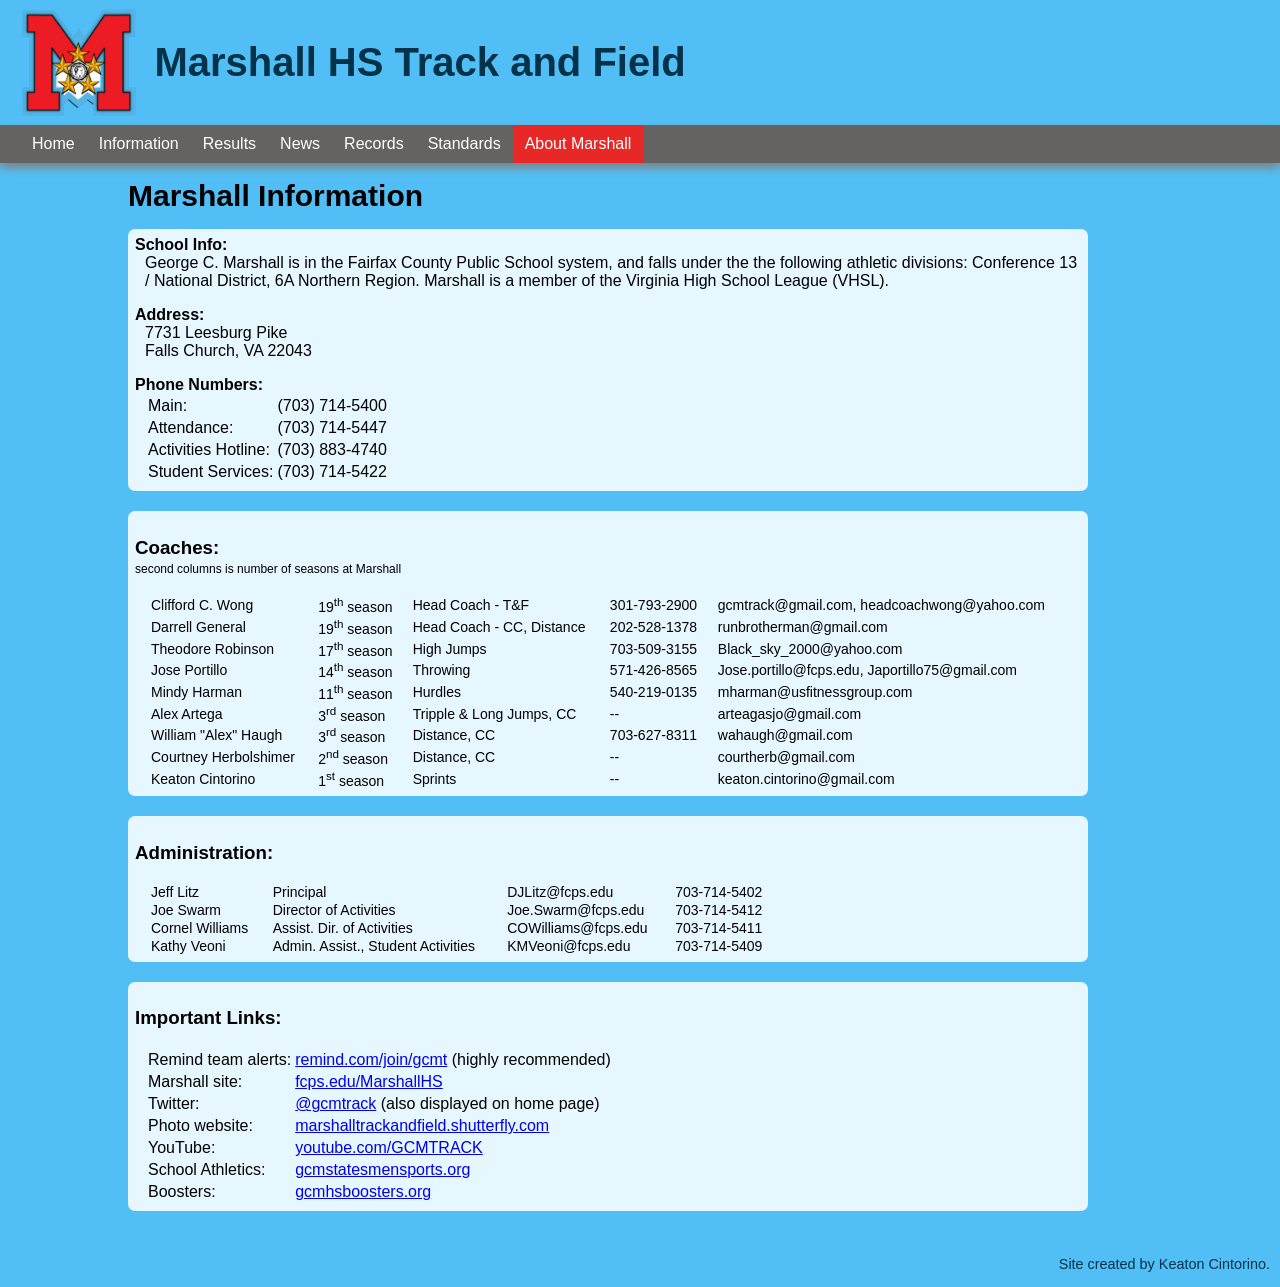
<file: about.html>
<!DOCTYPE html>
<html lang="en">
    <head>
        <meta charset="utf-8">
        <meta name="viewport" content="width=device-width, initial-scale=1, shrink-to-fit=no">

        <title>Marshall TF & CC - About</title>

        <link rel="stylesheet" type="text/css" href="./css/content-layout.css">
    </head>
    <body>
        <div class="container">
            <header role="banner" class="head-container">
                <a id="head-nav" class="toggle open" href="#nav"><img id="burger" src="./img/hamburger.png" alt="Burger menu icon"/></a>
                <img id="logo" src="./img/Marshall-Logo.png" alt="Marshall logo"/>
                <h1>Marshall HS Track and Field</h1>
            </header>

            <nav id="nav" role="navigation">
                <a class="toggle close" href="#">×</a>
                <ul>
                    <li class="bot-border">
                        <a class="link-hover" href="index.html">Home</a>
                    </li>
                    <li class="bot-border">
                        <a class="link-hover" href="info.html">Information</a>
                    </li>
                    <li class="bot-border">
                        <a class="link-hover" href="results.html">Results</a>
                    </li>
                    <li class="bot-border">
                        <a class="link-hover" href="news.html">News</a>
                    </li>
                    <li class="bot-border">
                        <a class="link-hover" href="records.html">Records</a>
                    </li>
                    <li class="bot-border">
                        <a class="link-hover" href="standards.html">Standards</a>
                    </li>
                    <li>
                        <a class="link-hover onpage" style="cursor:pointer;">About Marshall</a>
                    </li>
                </ul>
            </nav>

            <section role="main" class="content">
                <h2 id="title">Marshall Information</h2>
                <div class="left-pane left-pane-grid content-centered">
                    <div class="left-pane-item">
                        <span class="grid-item-header"><b>School Info:</b></span>
                        <p class="sub-section">
                            George C. Marshall is in the Fairfax County Public School system, and falls under the 
                            the following athletic divisions: Conference 13 / National District, 6A Northern Region. 
                            Marshall is a member of the Virginia High School League (VHSL).
                        </p>

                        <span><b>Address:</b></span>
                        <p class="sub-section">
                            7731 Leesburg Pike<br/>
                            Falls Church, VA 22043<br/>
                        </p>

                        <span><b>Phone Numbers:</b></span>
                        <table class="sub-section">
                            <tr><td>Main:</td><td>(703) 714-5400</td></tr>
                            <tr><td>Attendance:</td><td>(703) 714-5447</td></tr>
                            <tr><td>Activities Hotline:</td><td>(703) 883-4740</td></tr>
                            <tr><td>Student Services:</td><td>(703) 714-5422</td></tr>
                        </table>
                    </div>
                    <div class="left-pane-item">
                        <h3 style="margin-bottom:0px;">Coaches:</h3>
                        <span style="font-size:12px;display:inline-block;margin-bottom:18.72px;">second columns is number of seasons at Marshall</span>
                        <div style="overflow-x:auto;">
                            <table class="tbl" style="min-width:940px;">
                                <tr>
                                    <td>Clifford C. Wong</td>
                                    <td>19<sup>th</sup> season</td>
                                    <td>Head Coach - T&F</td>
                                    <td>301-793-2900</td>
                                    <td>gcmtrack@gmail.com, headcoachwong@yahoo.com</td>
                                </tr>
                                <tr>
                                    <td>Darrell General</td>
                                    <td>19<sup>th</sup> season</td>
                                    <td>Head Coach - CC, Distance</td>
                                    <td>202-528-1378</td>
                                    <td>runbrotherman@gmail.com</td>
                                </tr>
                                <tr>
                                    <td>Theodore Robinson</td>
                                    <td>17<sup>th</sup> season</td>
                                    <td>High Jumps</td>
                                    <td>703-509-3155</td>
                                    <td>Black_sky_2000@yahoo.com</td>
                                </tr>
                                <tr>
                                    <td>Jose Portillo</td>
                                    <td>14<sup>th</sup> season</td>
                                    <td>Throwing</td>
                                    <td>571-426-8565</td>
                                    <td>Jose.portillo@fcps.edu, Japortillo75@gmail.com</td>
                                </tr>
                                <tr>
                                    <td>Mindy Harman</td>
                                    <td>11<sup>th</sup> season</td>
                                    <td>Hurdles</td>
                                    <td>540-219-0135</td>
                                    <td>mharman@usfitnessgroup.com</td>
                                </tr>
                                <tr>
                                    <td>Alex Artega</td>
                                    <td>3<sup>rd</sup> season</td>
                                    <td>Tripple & Long Jumps, CC</td>
                                    <td>--</td>
                                    <td>arteagasjo@gmail.com</td>
                                </tr>
                                <tr>
                                    <td>William "Alex" Haugh</td>
                                    <td>3<sup>rd</sup> season</td>
                                    <td>Distance, CC</td>
                                    <td>703-627-8311</td>
                                    <td>wahaugh@gmail.com</td>
                                </tr>
                                <tr>
                                    <td>Courtney Herbolshimer</td>
                                    <td>2<sup>nd</sup> season</td>
                                    <td>Distance, CC</td>
                                    <td>--</td>
                                    <td>courtherb@gmail.com</td>
                                </tr>
                                <tr>
                                    <td>Keaton Cintorino</td>
                                    <td>1<sup>st</sup> season</td>
                                    <td>Sprints</td>
                                    <td>--</td>
                                    <td>keaton.cintorino@gmail.com</td>
                                </tr>
                            </table>
                        </div>
                    </div>
                    <div class="left-pane-item">
                        <h3>Administration:</h3>
                        <div style="overflow-x:auto;">
                            <table class="tbl" style="min-width:650px;">
                                <tr>
                                    <td>Jeff Litz</td>
                                    <td>Principal</td>
                                    <td>DJLitz@fcps.edu</td>
                                    <td>703-714-5402</td>
                                </tr>
                                <tr>
                                    <td>Joe Swarm</td>
                                    <td>Director of Activities</td>
                                    <td>Joe.Swarm@fcps.edu</td>
                                    <td>703-714-5412</td>
                                </tr>
                                <tr>
                                    <td>Cornel Williams</td>
                                    <td>Assist. Dir. of Activities</td>
                                    <td>COWilliams@fcps.edu</td>
                                    <td>703-714-5411</td>
                                </tr>
                                <tr>
                                    <td>Kathy Veoni</td>
                                    <td>Admin. Assist., Student Activities</td>
                                    <td>KMVeoni@fcps.edu</td>
                                    <td>703-714-5409</td>
                                </tr>
                            </table>
                        </div>
                    </div>
                    <div class="left-pane-item">
                        <h3>Important Links:</h3>
                        <table class="sub-section">
                            <tr><td>Remind team alerts:</td><td><a href="https://www.remind.com/join/gcmt">remind.com/join/gcmt</a> (highly recommended)</td></tr>
                            <tr><td>Marshall site:</td><td><a href="https://www.fcps.edu/MarshallHS/">fcps.edu/MarshallHS</a></td></tr>
                            <tr><td>Twitter:</td><td><a href="https://twitter.com/gcmtrack">@gcmtrack</a> (also displayed on home page)</td></tr>
                            <tr><td>Photo website:</td><td><a href="https://marshalltrackandfield.shutterfly.com/">marshalltrackandfield.shutterfly.com</a></td></tr>
                            <tr><td>YouTube:</td><td><a href="https://www.youtube.com/GCMTRACK">youtube.com/GCMTRACK</a></td></tr>
                            <tr><td>School Athletics:</td><td><a href="https://gcmstatesmensports.org">gcmstatesmensports.org</a></td></tr>
                            <tr><td>Boosters:</td><td><a href="https://gcmhsboosters.org">gcmhsboosters.org</a></td></tr>
                        </table>
                    </div>
                </div>
            </section>

            <footer>
                <span>Site created by Keaton Cintorino.</span>
            </footer>
          </div>
    </body>
</html>
</file>
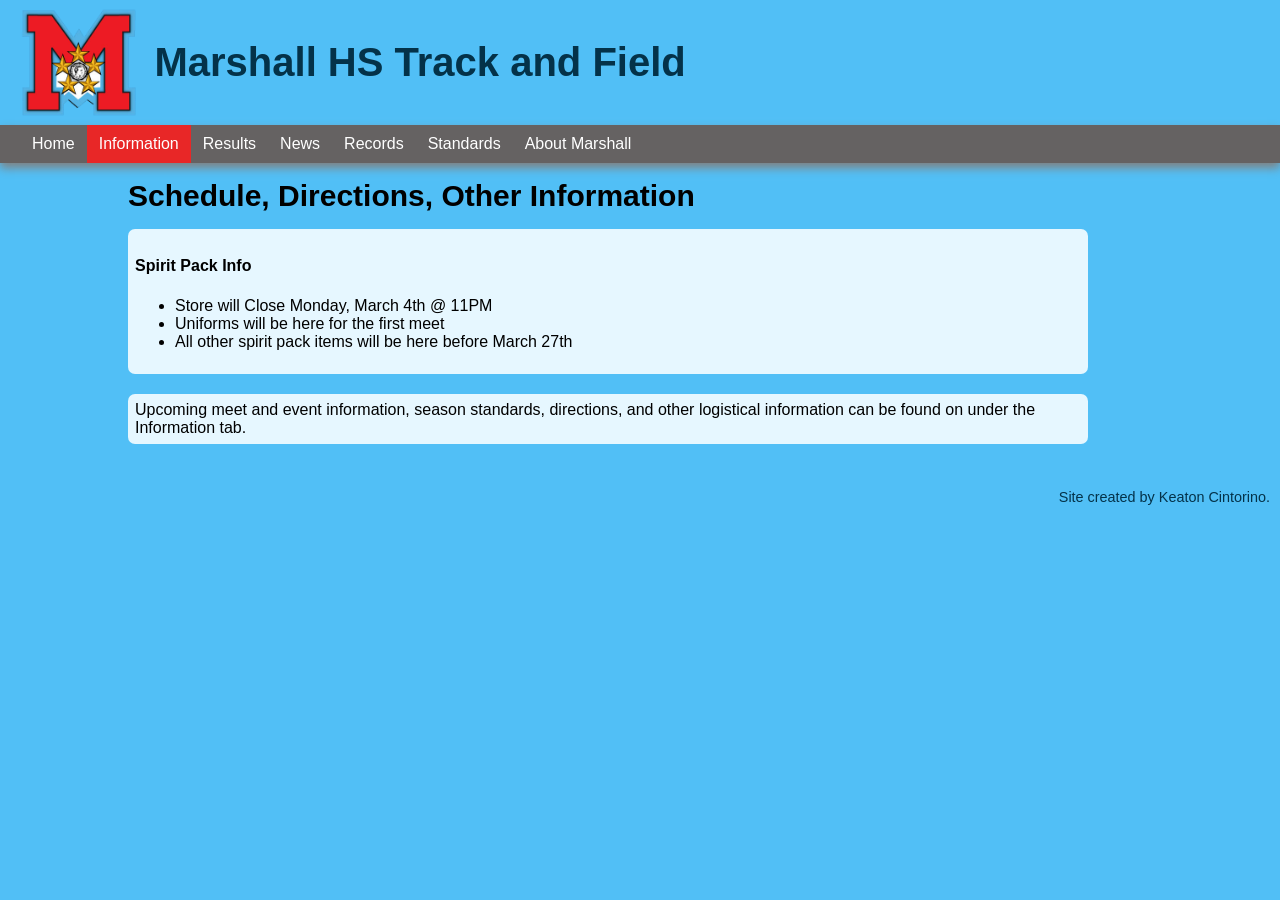
<file: info.html>
<!DOCTYPE html>
<html lang="en">
    <head>
        <meta charset="utf-8">
        <meta name="viewport" content="width=device-width, initial-scale=1, shrink-to-fit=no">

        <title>Marshall TF & CC - Information</title>

        <link rel="stylesheet" type="text/css" href="./css/content-layout.css">
    </head>
    <body>
        <div class="container">
            <header role="banner" class="head-container">
                <a id="head-nav" class="toggle open" href="#nav"><img id="burger" src="./img/hamburger.png" alt="Burger menu icon"/></a>
                <img id="logo" src="./img/Marshall-Logo.png" alt="Marshall logo"/>
                <h1>Marshall HS Track and Field</h1>
            </header>

            <nav id="nav" role="navigation">
                <a class="toggle close" href="#">×</a>
                <ul>
                    <li class="bot-border">
                        <a class="link-hover" href="index.html">Home</a>
                    </li>
                    <li class="bot-border">
                        <a class="link-hover onpage" style="cursor:pointer;">Information</a>
                    </li>
                    <li class="bot-border">
                        <a class="link-hover" href="results.html">Results</a>
                    </li>
                    <li class="bot-border">
                        <a class="link-hover" href="news.html">News</a>
                    </li>
                    <li class="bot-border">
                        <a class="link-hover" href="records.html">Records</a>
                    </li>
                    <li class="bot-border">
                        <a class="link-hover" href="standards.html">Standards</a>
                    </li>
                    <li>
                        <a class="link-hover" href="about.html">About Marshall</a>
                    </li>
                </ul>
            </nav>

            <section role="main" class="content">
                <h2 id="title">Schedule, Directions, Other Information</h2>
                <div class="left-pane left-pane-grid content-centered">
                    <div class="left-pane-item">
                        <h4>Spirit Pack Info</h4>
                        <ul>
                            <li>Store will Close Monday, March 4th @ 11PM</li>
                            <li>Uniforms will be here for the first meet</li>
                            <li>All other spirit pack items will be here before March 27th</li>
                        </ul>
                    </div>
                    <p class="left-pane-item">
                        Upcoming meet and event information, season standards, directions, and other logistical information
                        can be found on under the Information tab.  
                    </p>
                </div>
            </section>

            <footer>
                <span>Site created by Keaton Cintorino.</span>
            </footer>
          </div>
    </body>
</html>
</file>
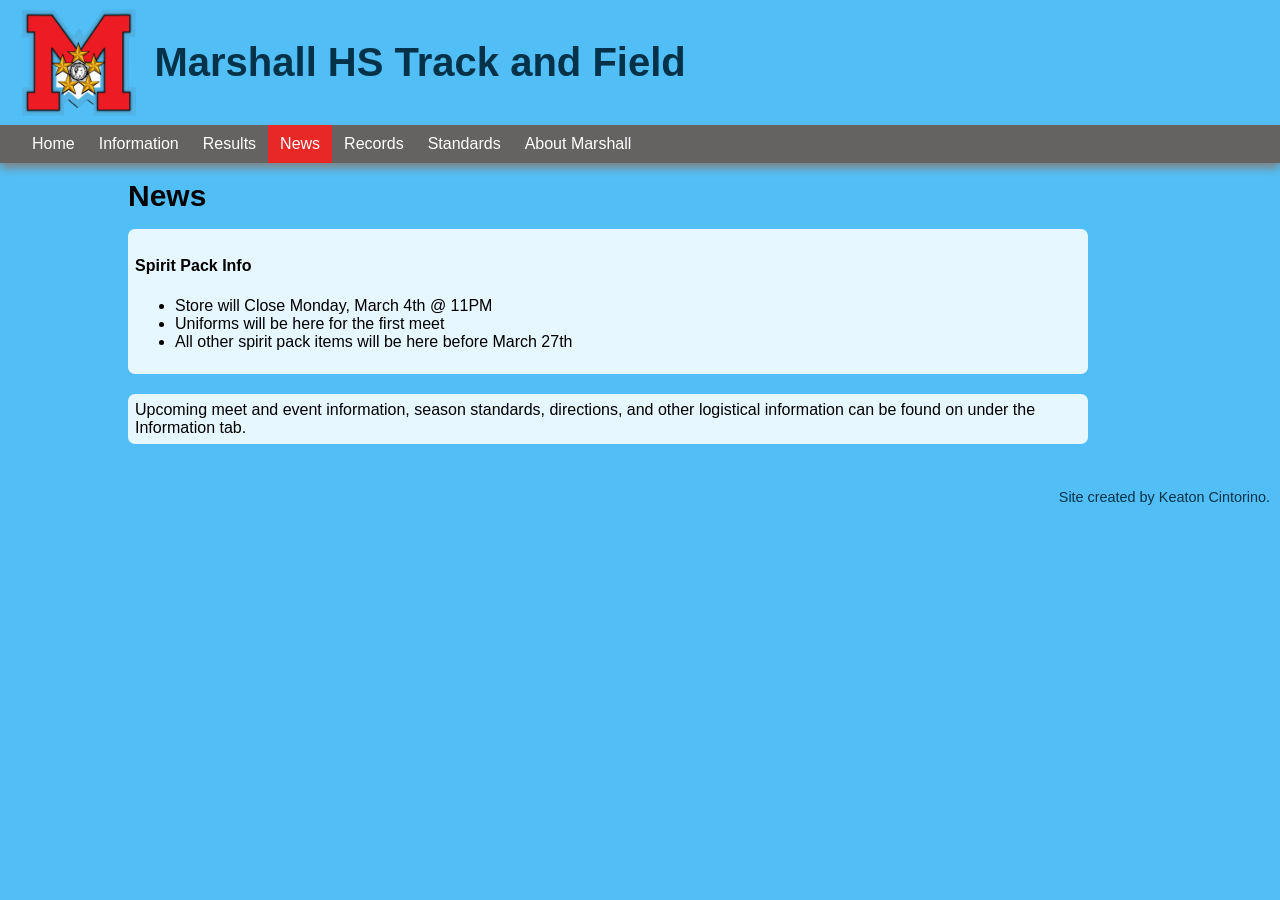
<file: news.html>
<!DOCTYPE html>
<html lang="en">
    <head>
        <meta charset="utf-8">
        <meta name="viewport" content="width=device-width, initial-scale=1, shrink-to-fit=no">

        <title>Marshall TF & CC - News</title>

        <link rel="stylesheet" type="text/css" href="./css/content-layout.css">
    </head>
    <body>
        <div class="container">
            <header role="banner" class="head-container">
                <a id="head-nav" class="toggle open" href="#nav"><img id="burger" src="./img/hamburger.png" alt="Burger menu icon"/></a>
                <img id="logo" src="./img/Marshall-Logo.png" alt="Marshall logo"/>
                <h1>Marshall HS Track and Field</h1>
            </header>

            <nav id="nav" role="navigation">
                <a class="toggle close" href="#">×</a>
                <ul>
                    <li class="bot-border">
                        <a class="link-hover" href="index.html">Home</a>
                    </li>
                    <li class="bot-border">
                        <a class="link-hover" href="info.html">Information</a>
                    </li>
                    <li class="bot-border">
                        <a class="link-hover" href="results.html">Results</a>
                    </li>
                    <li class="bot-border">
                        <a class="link-hover onpage" style="cursor:pointer;">News</a>
                    </li>
                    <li class="bot-border">
                        <a class="link-hover" href="records.html">Records</a>
                    </li>
                    <li class="bot-border">
                        <a class="link-hover" href="standards.html">Standards</a>
                    </li>
                    <li>
                        <a class="link-hover" href="about.html">About Marshall</a>
                    </li>
                </ul>
            </nav>

            <section role="main" class="content">
                <h2 id="title">News</h2>
                <div class="left-pane left-pane-grid content-centered">
                    <div class="left-pane-item">
                        <h4>Spirit Pack Info</h4>
                        <ul>
                            <li>Store will Close Monday, March 4th @ 11PM</li>
                            <li>Uniforms will be here for the first meet</li>
                            <li>All other spirit pack items will be here before March 27th</li>
                        </ul>
                    </div>
                    <p class="left-pane-item">
                        Upcoming meet and event information, season standards, directions, and other logistical information
                        can be found on under the Information tab.  
                    </p>
                </div>
            </section>

            <footer>
                <span>Site created by Keaton Cintorino.</span>
            </footer>
          </div>
    </body>
</html>
</file>
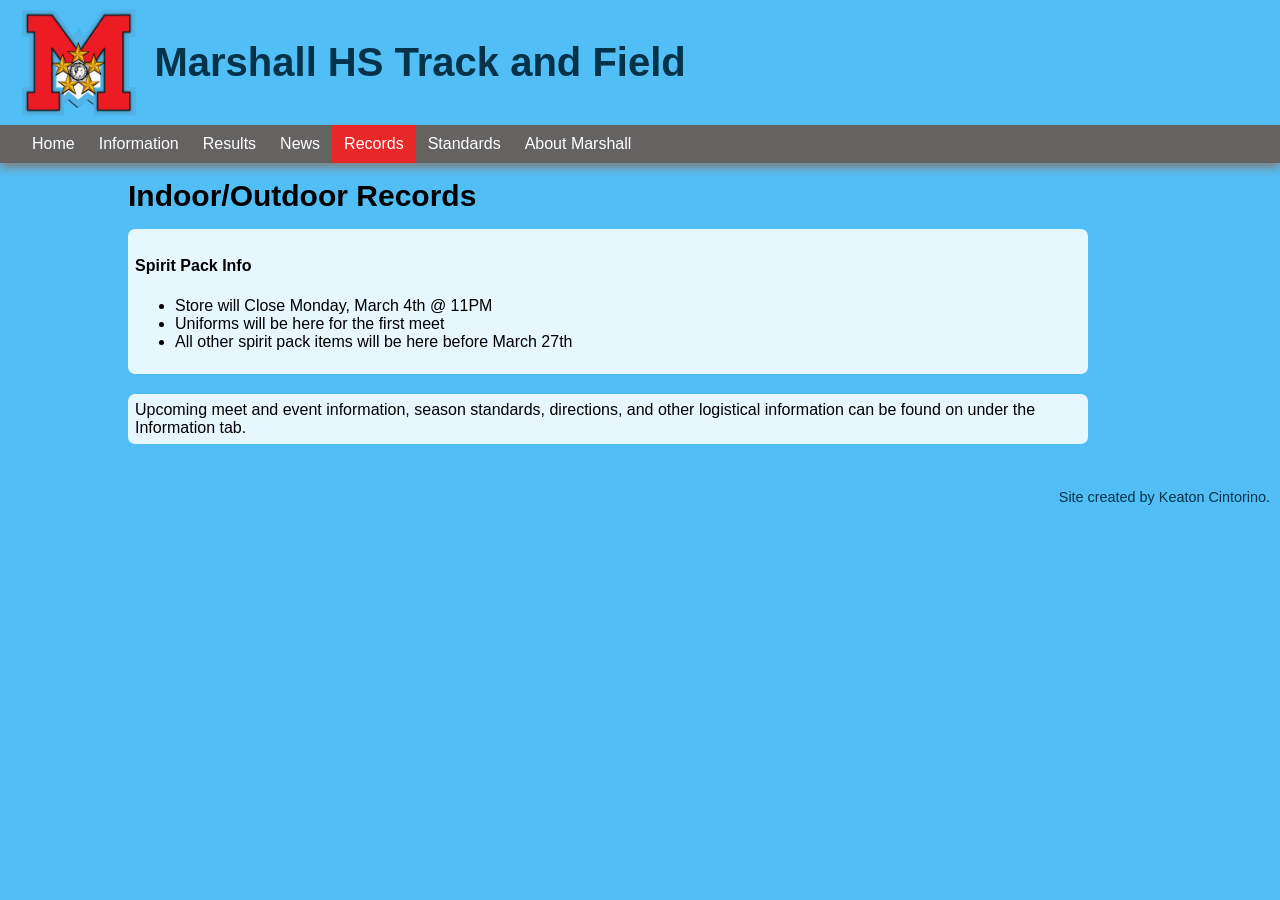
<file: records.html>
<!DOCTYPE html>
<html lang="en">
    <head>
        <meta charset="utf-8">
        <meta name="viewport" content="width=device-width, initial-scale=1, shrink-to-fit=no">

        <title>Marshall TF & CC - Records</title>

        <link rel="stylesheet" type="text/css" href="./css/content-layout.css">
    </head>
    <body>
        <div class="container">
            <header role="banner" class="head-container">
                <a id="head-nav" class="toggle open" href="#nav"><img id="burger" src="./img/hamburger.png" alt="Burger menu icon"/></a>
                <img id="logo" src="./img/Marshall-Logo.png" alt="Marshall logo"/>
                <h1>Marshall HS Track and Field</h1>
            </header>

            <nav id="nav" role="navigation">
                <a class="toggle close" href="#">×</a>
                <ul>
                    <li class="bot-border">
                        <a class="link-hover" href="index.html">Home</a>
                    </li>
                    <li class="bot-border">
                        <a class="link-hover" href="info.html">Information</a>
                    </li>
                    <li class="bot-border">
                        <a class="link-hover" href="results.html">Results</a>
                    </li>
                    <li class="bot-border">
                        <a class="link-hover" href="news.html">News</a>
                    </li>
                    <li class="bot-border">
                        <a class="link-hover onpage" style="cursor:pointer;">Records</a>
                    </li>
                    <li class="bot-border">
                        <a class="link-hover" href="standards.html">Standards</a>
                    </li>
                    <li>
                        <a class="link-hover" href="about.html">About Marshall</a>
                    </li>
                </ul>
            </nav>

            <section role="main" class="content">
                <h2 id="title">Indoor/Outdoor Records</h2>
                <div class="left-pane left-pane-grid content-centered">
                    <div class="left-pane-item">
                        <h4>Spirit Pack Info</h4>
                        <ul>
                            <li>Store will Close Monday, March 4th @ 11PM</li>
                            <li>Uniforms will be here for the first meet</li>
                            <li>All other spirit pack items will be here before March 27th</li>
                        </ul>
                    </div>
                    <p class="left-pane-item">
                        Upcoming meet and event information, season standards, directions, and other logistical information
                        can be found on under the Information tab.  
                    </p>
                </div>
            </section>

            <footer>
                <span>Site created by Keaton Cintorino.</span>
            </footer>
          </div>
    </body>
</html>
</file>
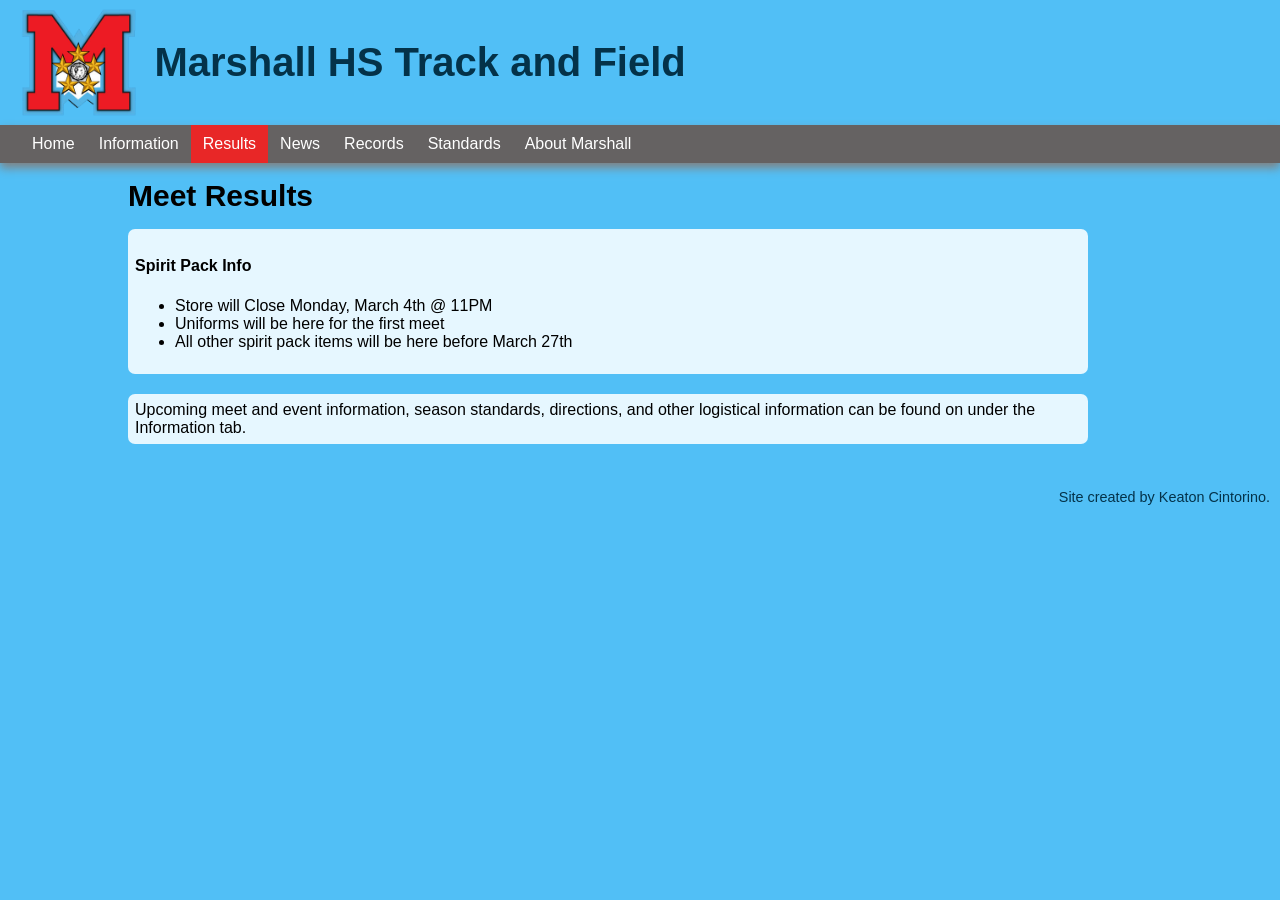
<file: results.html>
<!DOCTYPE html>
<html lang="en">
    <head>
        <meta charset="utf-8">
        <meta name="viewport" content="width=device-width, initial-scale=1, shrink-to-fit=no">

        <title>Marshall TF & CC - Results</title>

        <link rel="stylesheet" type="text/css" href="./css/content-layout.css">
    </head>
    <body>
        <div class="container">
            <header role="banner" class="head-container">
                <a id="head-nav" class="toggle open" href="#nav"><img id="burger" src="./img/hamburger.png" alt="Burger menu icon"/></a>
                <img id="logo" src="./img/Marshall-Logo.png" alt="Marshall logo"/>
                <h1>Marshall HS Track and Field</h1>
            </header>

            <nav id="nav" role="navigation">
                <a class="toggle close" href="#">×</a>
                <ul>
                    <li class="bot-border">
                        <a class="link-hover" href="index.html">Home</a>
                    </li>
                    <li class="bot-border">
                        <a class="link-hover" href="info.html">Information</a>
                    </li>
                    <li class="bot-border">
                        <a class="link-hover onpage" style="cursor:pointer;">Results</a>
                    </li>
                    <li class="bot-border">
                        <a class="link-hover" href="news.html">News</a>
                    </li>
                    <li class="bot-border">
                        <a class="link-hover" href="records.html">Records</a>
                    </li>
                    <li class="bot-border">
                        <a class="link-hover" href="standards.html">Standards</a>
                    </li>
                    <li>
                        <a class="link-hover" href="about.html">About Marshall</a>
                    </li>
                </ul>
            </nav>

            <section role="main" class="content">
                <h2 id="title">Meet Results</h2>
                <div class="left-pane left-pane-grid content-centered">
                    <div class="left-pane-item">
                        <h4>Spirit Pack Info</h4>
                        <ul>
                            <li>Store will Close Monday, March 4th @ 11PM</li>
                            <li>Uniforms will be here for the first meet</li>
                            <li>All other spirit pack items will be here before March 27th</li>
                        </ul>
                    </div>
                    <p class="left-pane-item">
                        Upcoming meet and event information, season standards, directions, and other logistical information
                        can be found on under the Information tab.  
                    </p>
                </div>
            </section>

            <footer>
                <span>Site created by Keaton Cintorino.</span>
            </footer>
          </div>
    </body>
</html>
</file>
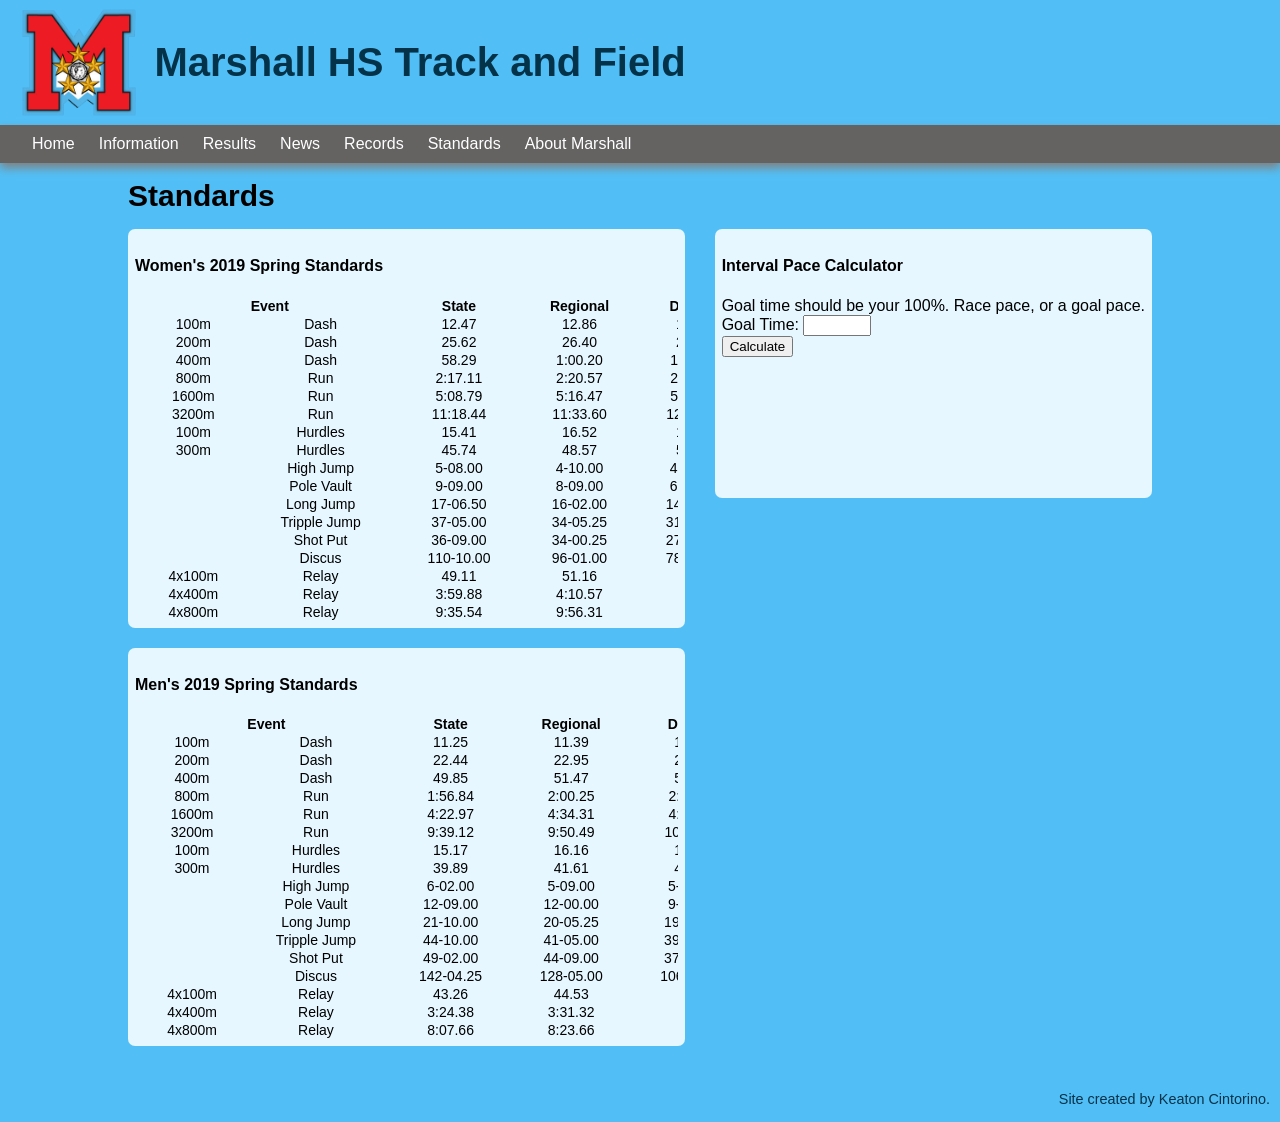
<file: standards.html>
<!DOCTYPE html>
<html lang="en">
    <head>
        <meta charset="utf-8">
        <meta name="viewport" content="width=device-width, initial-scale=1, shrink-to-fit=no">

        <title>Marshall TF & CC - Champions</title>

        <link rel="stylesheet" type="text/css" href="./css/content-layout.css">
    </head>
    <body>
        <div class="container">
            <header role="banner" class="head-container">
                <a id="head-nav" class="toggle open" href="#nav"><img id="burger" src="./img/hamburger.png" alt="Burger menu icon"/></a>
                <img id="logo" src="./img/Marshall-Logo.png" alt="Marshall logo"/>
                <h1>Marshall HS Track and Field</h1>
            </header>

            <nav id="nav" role="navigation">
                <a class="toggle close" href="#">×</a>
                <ul>
                    <li class="bot-border">
                        <a class="link-hover" href="index.html">Home</a>
                    </li>
                    <li class="bot-border">
                        <a class="link-hover" href="info.html">Information</a>
                    </li>
                    <li class="bot-border">
                        <a class="link-hover" href="results.html">Results</a>
                    </li>
                    <li class="bot-border">
                        <a class="link-hover" href="news.html">News</a>
                    </li>
                    <li class="bot-border">
                        <a class="link-hover" href="records.html">Records</a>
                    </li>
                    <li class="bot-border">
                        <a class="link-hover" style="cursor:pointer;">Standards</a>
                    </li>
                    <li>
                        <a class="link-hover" href="about.html">About Marshall</a>
                    </li>
                </ul>
            </nav>

            <section role="main" class="content content-container">
                <h2 id="title">Standards</h2>
                <div class="left-pane left-pane-grid">
                    <div class="left-pane-item">
                        <h4>Women's 2019 Spring Standards</h4>
                        <div style="overflow-x:auto;">
                            <table class="tbl" style="min-width:740px;text-align:center;">
                                <tr>
                                    <th colspan="2">Event</th>
                                    <th>State</th>
                                    <th>Regional</th>
                                    <th>District</th>
                                    <th>Lettering</th>
                                </tr>
                                <tr>
                                    <td>100m</td>
                                    <td>Dash</td>
                                    <td>12.47</td>
                                    <td>12.86</td>
                                    <td>13.70</td>
                                    <td>15.24</td>
                                </tr>
                                <tr>
                                    <td>200m</td>
                                    <td>Dash</td>
                                    <td>25.62</td>
                                    <td>26.40</td>
                                    <td>27.99</td>
                                    <td>30.24</td>
                                </tr>
                                <tr>
                                    <td>400m</td>
                                    <td>Dash</td>
                                    <td>58.29</td>
                                    <td>1:00.20</td>
                                    <td>1:04.38</td>
                                    <td>1:08.24</td>
                                </tr>
                                <tr>
                                    <td>800m</td>
                                    <td>Run</td>
                                    <td>2:17.11</td>
                                    <td>2:20.57</td>
                                    <td>2:35.10</td>
                                    <td>2:45.24</td>
                                </tr>
                                <tr>
                                    <td>1600m</td>
                                    <td>Run</td>
                                    <td>5:08.79</td>
                                    <td>5:16.47</td>
                                    <td>5:43.51</td>
                                    <td>6:15.24</td>
                                </tr>
                                <tr>
                                    <td>3200m</td>
                                    <td>Run</td>
                                    <td>11:18.44</td>
                                    <td>11:33.60</td>
                                    <td>12:35.16</td>
                                    <td>13:15.24</td>
                                </tr>
                                <tr>
                                    <td>100m</td>
                                    <td>Hurdles</td>
                                    <td>15.41</td>
                                    <td>16.52</td>
                                    <td>18.59</td>
                                    <td>20.54</td>
                                </tr>
                                <tr>
                                    <td>300m</td>
                                    <td>Hurdles</td>
                                    <td>45.74</td>
                                    <td>48.57</td>
                                    <td>53.95</td>
                                    <td>55.44</td>
                                </tr>
                                <tr>
                                    <td></td>
                                    <td>High Jump</td>
                                    <td>5-08.00</td>
                                    <td>4-10.00</td>
                                    <td>4-05.00</td>
                                    <td>4-01.00</td>
                                </tr>
                                <tr>
                                    <td></td>
                                    <td>Pole Vault</td>
                                    <td>9-09.00</td>
                                    <td>8-09.00</td>
                                    <td>6-06.00</td>
                                    <td>6-00.00</td>
                                </tr>
                                <tr>
                                    <td></td>
                                    <td>Long Jump</td>
                                    <td>17-06.50</td>
                                    <td>16-02.00</td>
                                    <td>14-07.00</td>
                                    <td>13-00.00</td>
                                </tr>
                                <tr>
                                    <td></td>
                                    <td>Tripple Jump</td>
                                    <td>37-05.00</td>
                                    <td>34-05.25</td>
                                    <td>31-07.00</td>
                                    <td>27-00.00</td>
                                </tr>
                                <tr>
                                    <td></td>
                                    <td>Shot Put</td>
                                    <td>36-09.00</td>
                                    <td>34-00.25</td>
                                    <td>27-01.00</td>
                                    <td>24-00.00</td>
                                </tr>
                                <tr>
                                    <td></td>
                                    <td>Discus</td>
                                    <td>110-10.00</td>
                                    <td>96-01.00</td>
                                    <td>78-05.00</td>
                                    <td>65-00.00</td>
                                </tr>
                                <tr>
                                    <td>4x100m</td>
                                    <td>Relay</td>
                                    <td>49.11</td>
                                    <td>51.16</td>
                                    <td></td>
                                    <td></td>
                                </tr>
                                <tr>
                                    <td>4x400m</td>
                                    <td>Relay</td>
                                    <td>3:59.88</td>
                                    <td>4:10.57</td>
                                    <td></td>
                                    <td></td>
                                </tr>
                                <tr>
                                    <td>4x800m</td>
                                    <td>Relay</td>
                                    <td>9:35.54</td>
                                    <td>9:56.31</td>
                                    <td></td>
                                    <td></td>
                                </tr>
                            </table>
                        </div>
                    </div>

                    <div class="left-pane-item">
                        <h4>Men's 2019 Spring Standards</h4>
                        <div style="overflow-x:auto;">
                            <table class="tbl" style="min-width:740px;text-align:center;">
                                <tr>
                                    <th colspan="2">Event</th>
                                    <th>State</th>
                                    <th>Regional</th>
                                    <th>District</th>
                                    <th>Lettering</th>
                                </tr>
                                <tr>
                                    <td>100m</td>
                                    <td>Dash</td>
                                    <td>11.25</td>
                                    <td>11.39</td>
                                    <td>11.88</td>
                                    <td>12.84</td>
                                </tr>
                                <tr>
                                    <td>200m</td>
                                    <td>Dash</td>
                                    <td>22.44</td>
                                    <td>22.95</td>
                                    <td>23.89</td>
                                    <td>25.44</td>
                                </tr>
                                <tr>
                                    <td>400m</td>
                                    <td>Dash</td>
                                    <td>49.85</td>
                                    <td>51.47</td>
                                    <td>53.73</td>
                                    <td>58.24</td>
                                </tr>
                                <tr>
                                    <td>800m</td>
                                    <td>Run</td>
                                    <td>1:56.84</td>
                                    <td>2:00.25</td>
                                    <td>2:06.82</td>
                                    <td>2:10.24</td>
                                </tr>
                                <tr>
                                    <td>1600m</td>
                                    <td>Run</td>
                                    <td>4:22.97</td>
                                    <td>4:34.31</td>
                                    <td>4:46.94</td>
                                    <td>5:05.04</td>
                                </tr>
                                <tr>
                                    <td>3200m</td>
                                    <td>Run</td>
                                    <td>9:39.12</td>
                                    <td>9:50.49</td>
                                    <td>10:19.91</td>
                                    <td>11:15.24</td>
                                </tr>
                                <tr>
                                    <td>100m</td>
                                    <td>Hurdles</td>
                                    <td>15.17</td>
                                    <td>16.16</td>
                                    <td>17.87</td>
                                    <td>19.54</td>
                                </tr>
                                <tr>
                                    <td>300m</td>
                                    <td>Hurdles</td>
                                    <td>39.89</td>
                                    <td>41.61</td>
                                    <td>43.24</td>
                                    <td>48.54</td>
                                </tr>
                                <tr>
                                    <td></td>
                                    <td>High Jump</td>
                                    <td>6-02.00</td>
                                    <td>5-09.00</td>
                                    <td>5-04.00</td>
                                    <td>5-00.00</td>
                                </tr>
                                <tr>
                                    <td></td>
                                    <td>Pole Vault</td>
                                    <td>12-09.00</td>
                                    <td>12-00.00</td>
                                    <td>9-00.00</td>
                                    <td>8-00.00</td>
                                </tr>
                                <tr>
                                    <td></td>
                                    <td>Long Jump</td>
                                    <td>21-10.00</td>
                                    <td>20-05.25</td>
                                    <td>19-01.00</td>
                                    <td>17-00.00</td>
                                </tr>
                                <tr>
                                    <td></td>
                                    <td>Tripple Jump</td>
                                    <td>44-10.00</td>
                                    <td>41-05.00</td>
                                    <td>39-03.00</td>
                                    <td>34-00.00</td>
                                </tr>
                                <tr>
                                    <td></td>
                                    <td>Shot Put</td>
                                    <td>49-02.00</td>
                                    <td>44-09.00</td>
                                    <td>37-09.50</td>
                                    <td>35-00.00</td>
                                </tr>
                                <tr>
                                    <td></td>
                                    <td>Discus</td>
                                    <td>142-04.25</td>
                                    <td>128-05.00</td>
                                    <td>106-05.00</td>
                                    <td>85-00.00</td>
                                </tr>
                                <tr>
                                    <td>4x100m</td>
                                    <td>Relay</td>
                                    <td>43.26</td>
                                    <td>44.53</td>
                                    <td></td>
                                    <td></td>
                                </tr>
                                <tr>
                                    <td>4x400m</td>
                                    <td>Relay</td>
                                    <td>3:24.38</td>
                                    <td>3:31.32</td>
                                    <td></td>
                                    <td></td>
                                </tr>
                                <tr>
                                    <td>4x800m</td>
                                    <td>Relay</td>
                                    <td>8:07.66</td>
                                    <td>8:23.66</td>
                                    <td></td>
                                    <td></td>
                                </tr>
                            </table>
                        </div>
                    </div>
                </div>
                <div class="right-pane">
                    <div class="left-pane-item">
                        <h4>Interval Pace Calculator</h4>
                        <span>Goal time should be your 100%. Race pace, or a goal pace.</span>
                        <span id="err"></span>
                        <br>

                        <label>Goal Time: </label>
                        <input id="txtGoal" type="text" style="width:60px;" />
                        <br>
                        <button type="button" onclick="calcTable();" style="display:flex;align-self:center;">Calculate</button>

                        <table id="tbl-pace" style="visibility:hidden;">
                            <tr>
                                <td>100%</td>
                                <td id="pace-100"></td>
                            </tr>
                            <tr>
                                <td>90%</td>
                                <td id="pace-90"></td>
                            </tr>
                            <tr>
                                <td>80%</td>
                                <td id="pace-80"></td>
                            </tr>
                            <tr>
                                <td>70%</td>
                                <td id="pace-70"></td>
                            </tr>
                            <tr>
                                <td>60%</td>
                                <td id="pace-60"></td>
                            </tr>
                            <tr>
                                <td>50%</td>
                                <td id="pace-50"></td>
                            </tr>
                        </table>
                    </div>
                </div>
            </section>

            <footer>
                <span>Site created by Keaton Cintorino.</span>
            </footer>
          </div>
        <script>
            function calcTable() {
                var goal = document.getElementById("txtGoal").value;

                var mins;
                var secs;

                if (goal.includes(":")) {
                    var array = goal.split(":");

                    mins = parseFloat(array[0]);
                    secs = parseFloat(array[1]);

                    secs = secs + (mins * 60);
                }
                else {
                    secs = parseFloat(goal);
                }

                var pace_100 = document.getElementById("pace-100");
                var pace_90 = document.getElementById("pace-90");
                var pace_80 = document.getElementById("pace-80");
                var pace_70 = document.getElementById("pace-70");
                var pace_60 = document.getElementById("pace-60");
                var pace_50 = document.getElementById("pace-50");

                pace_100.innerHTML = returnMins(secs);
                pace_90.innerHTML = returnMins(secs * 1.10);
                pace_80.innerHTML = returnMins(secs * 1.20);
                pace_70.innerHTML = returnMins(secs * 1.30);
                pace_60.innerHTML = returnMins(secs * 1.40);
                pace_50.innerHTML = returnMins(secs * 1.50);

                var tbl_pace = document.getElementById("tbl-pace");
                tbl_pace.style.visibility = "visible";
            }

            function returnMins(secs) {
                if (secs > 59.9) {
                    var mins = Math.floor(secs / 60);
                    var mod = secs % 60;
                    var secs_n;

                    if (mod < 10) secs_n = "0".concat(mod.toFixed(2));
                    else secs_n = mod.toFixed(2);

                    return mins.toString() + ":" + secs_n;
                }
                else {
                    return secs.toString();
                }
            }
        </script>
    </body>
</html>
</file>
<file: css/content-layout.css>
body {
    margin: 0;
    height: 100%;
    font-family: Arial, Helvetica, sans-serif;
    background: #51bff6;
}

.container {
    display: grid;
    grid-template-columns: auto;
}

.container > header, footer  {
    color: #043249;
    padding: 0px 20px;
    background: #51bff6;
}

.content-container {
    display: grid;
    grid-template-columns: auto;
}

.left-pane-grid {
    display: grid;
    grid-template-columns: auto;
}

.left-pane-grid > * {
    min-width: 0;
}

.left-pane-item {
    background-color: #e6f7ff;
    border-radius: 7px;
    padding: 4px;
    margin-top: 0px;
    margin-bottom: 20px;
}

.head-container {
    display: grid;
    grid-template-columns: auto;
}

.navy-text {
    color: #043249;
}

.tbl-hide {
    visibility: hidden;
}

.tbl-pace {
    border-spacing: 0px;
    border-top: 1px solid lightgray;
    border-left: 1px solid lightgray;
}

.tbl-pace td {
    padding: 3px;
    border-bottom: 1px solid lightgray;
    border-right: 1px solid lightgray;
}

.percent {
    background: #99dfff;
}

.pace {
    background: #ffffff;
    padding-left: 20px !important;
}

header {
    justify-items: center;
    text-align: center;
    box-shadow: 0px 5px 9px gray;
}

header h1 {
    font-size: 1.4em;
}

/* orignal pic size = 282x262 */
#logo {
    display: block;
    max-width: 75px;
    max-height: 70px;
    width: auto;
    height: auto;
}

#head-nav {
    justify-self: right;
}

#burger {
    float: right;
    width: 30px;
    height: 30px;
}

#title {
    font-size: 30px;
    margin: 16px 0px;
}

nav {
    box-shadow: 0px 5px 9px gray;
}

nav ul {
    list-style: none;
}

nav a {
    color: white;
    text-decoration: none;
    display: inherit;
    padding: 7px 3px;
}

.container nav {
    background: #656262;
}

section {
    padding-left: 20px;
    padding-right: 13px;
}

.content {
    margin-left: -7px;
    width: 92%;
}

.sub-section {
    padding-left: 10px;
    margin-top: 0px;
}

.tbl {
    border-spacing: 15px 0;
    font-size: 14px;
}

.grid-item-header {
    padding-top: 5px;
}

footer {
    padding: 15px 0px;
    margin-top: 10px;
}

footer span {
    font-size: .7em;
    float: right;
    padding-right: 5px;
}

.bot-border {
    border-bottom: 1px solid gray;
}

.onpage {
    background: #e82727;
    color: #fff;
    text-decoration: none;
}

.link-hover:hover {
    background: #e82727;
    color: #fff;
    transition: .3s;
}

/* media query for content-container/twitter sidebar */
@media only screen and (min-width: 1065px) { 
    .content-container {
        grid-template-columns: auto auto;
        grid-column-gap: 30px;
    }

    .left-pane {
        grid-column: 1;
    }
    
    .right-pane {
        grid-column: 2;
    }
}

/* media query for grid layout */
@media only screen and (min-width: 652px) {
    .container {
        grid-template-columns: 10% auto 10%;
    }

    .container header,
    .container nav,
    .container footer {
        grid-column: span 3;
    }

    .container header {
        padding: 7px 20px 7px 20px;
    }

    header {
        box-shadow: none;
    }

    header h1 {
        padding: 0 0 0 15px;
        align-self: center;
        font-size: 2.5em;
    }

    .left-pane-item {
        padding: 7px;
    }

    #logo {
        display: block; 
        max-width: 120px;
        max-height: 111px;
        width: auto;
        height: auto;
    }

    .head-container {
        display: flex;
        padding-bottom: 15px;
    }

    nav {
        box-shadow: 0px 5px 9px gray;
    }

    .container section {
        grid-column: 2;
        padding: 0;
    }

    .content {
        margin-left: 0px;
        width: 100%;
    }

    nav ul {
        list-style: none;
        margin: 0;
        padding-left: 20px;
    }

    nav ul li {
        display: inline-block;
        float: left;
    }

    nav a {
        padding: 10px 12px;
    }

    .bot-border {
        border: none;
    }

    .onpage {
        background: #e82727;
        text-decoration: none;
    }

    footer span {
        font-size: .9em;
        float: right;
        padding-right: 10px;
    }

    .toggle {
        display: none;
    }

    .left-pane {
        max-width: 960px;
    }

    /* Not centering single-column pages because Kevin
       thinks it looks weird. */
    /*.content-centered {
        margin: 0 auto;
    }*/

    /*#title {
        max-width: 850px;
        margin: .83em auto;
    }*/
}

@media only screen and (max-width: 705px) {
    header h1 {
        align-self: unset;
        margin: 10px;
        padding: 0px;
    }
}

/* media query for nav styles */
@media only screen and (max-width: 651px) {
    #nav {
        transition: transform .3s ease-in-out;
        top: 0;
        bottom: 0;
        position: fixed;
        width: 90%;
        max-width: 300px;
        right: -500px;
        box-shadow: 0px 5px 9px gray;
    }

    #nav:target {
        transform: translateX(-500px);
    }

    nav ul {
        margin: 0;
        padding-top: 15px;
    }

    .close {
        text-align: left;
        display: block;
        text-decoration: none;
        font-size: 3em;
        position: relative;
        padding: 0 7px;
        width: 30px;
        line-height: 30px;
        margin-top: 15px;
    }

    .open {
        text-align: left;
    }
}
</file>
